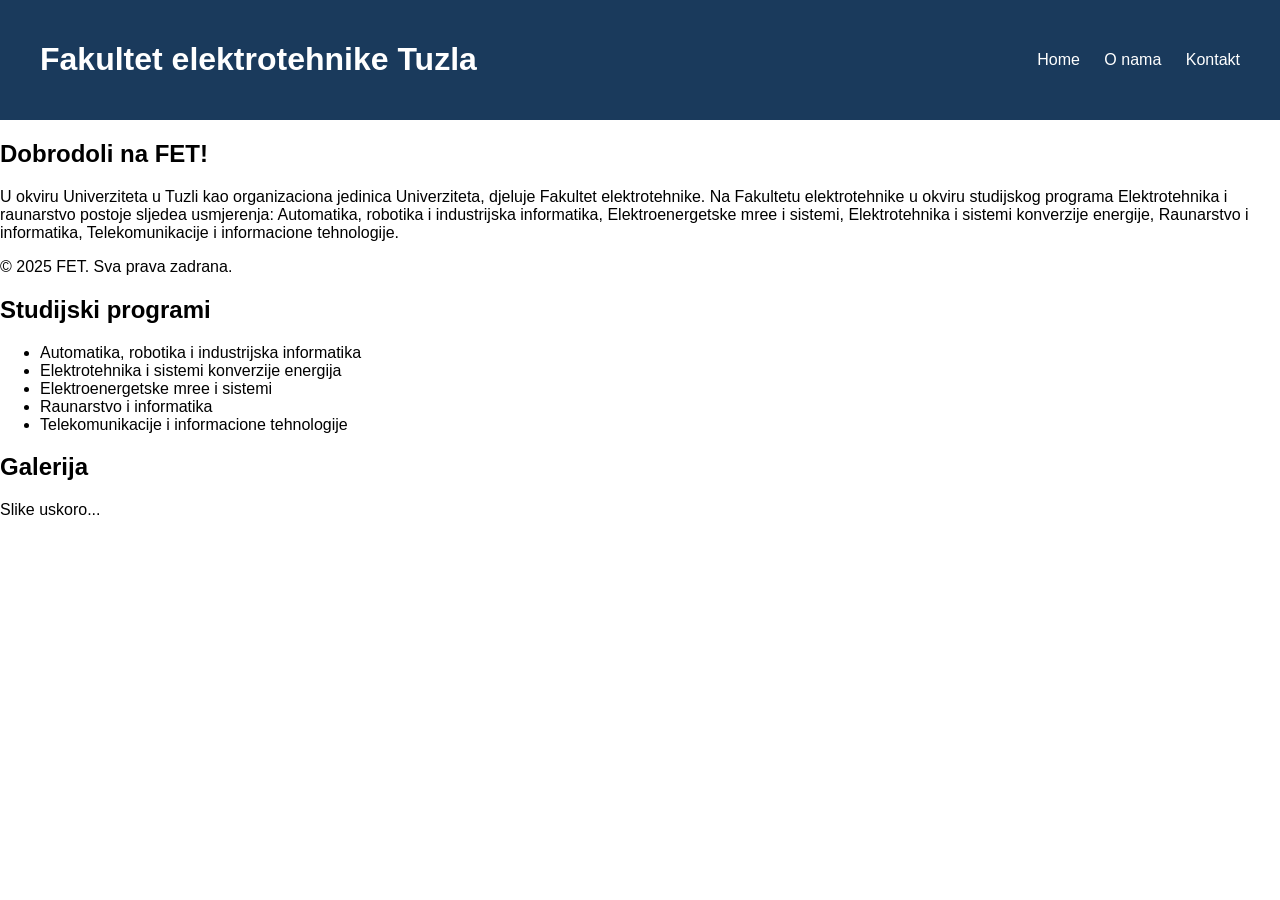
<file: index.html>
<!DOCTYPE html>
<html lang="bs">
<head>
    <meta charset="UTF-8">
    <title>Fakultet elektrotehnike</title>
    <link rel="stylesheet" href="style.css">
    <meta name="author" content="FET Tuzla">
</head>
<body>
<header>
    <h1>Fakultet elektrotehnike Tuzla</h1>
    <nav>
        <a href="#">Home</a>
        <a href="#">O nama</a>
        <a href="#">Kontakt</a>
    </nav>
</header>
</body>
<main>
    <h2>Dobrodoli na FET!</h2>
    <p>U okviru Univerziteta u Tuzli kao organizaciona jedinica Univerziteta,
    djeluje Fakultet elektrotehnike. Na Fakultetu elektrotehnike u okviru
    studijskog programa Elektrotehnika i raunarstvo postoje sljedea
    usmjerenja: Automatika, robotika i industrijska informatika,
    Elektroenergetske mree i sistemi, Elektrotehnika i sistemi konverzije
    energije, Raunarstvo i informatika, Telekomunikacije i informacione
    tehnologije.</p>
</main>
<footer>
    <p>&copy; 2025 FET. Sva prava zadrana.</p>
</footer>
</html>
<section id="programi">
    <h2>Studijski programi</h2>
    <ul>
        <li>Automatika, robotika i industrijska informatika</li>
        <li>Elektrotehnika i sistemi konverzije energija</li>
        <li>Elektroenergetske mree i sistemi</li>
        <li>Raunarstvo i informatika</li>
        <li>Telekomunikacije i informacione tehnologije</li>
    </ul>
</section>
<section id="galerija">
    <h2>Galerija</h2>
    <p>Slike uskoro...</p>
</section>
</file>
<file: style.css>
body {
    margin: 0;
    font-family: Arial, sans-serif;
}
header {
    background-color: #1a3a5c;
    color: white;
    padding: 20px 40px;
    display: flex;
    justify-content: space-between;
    align-items: center;
}
nav a {
    color: white;
    text-decoration: none;
    margin-left: 20px;
}
</file>
